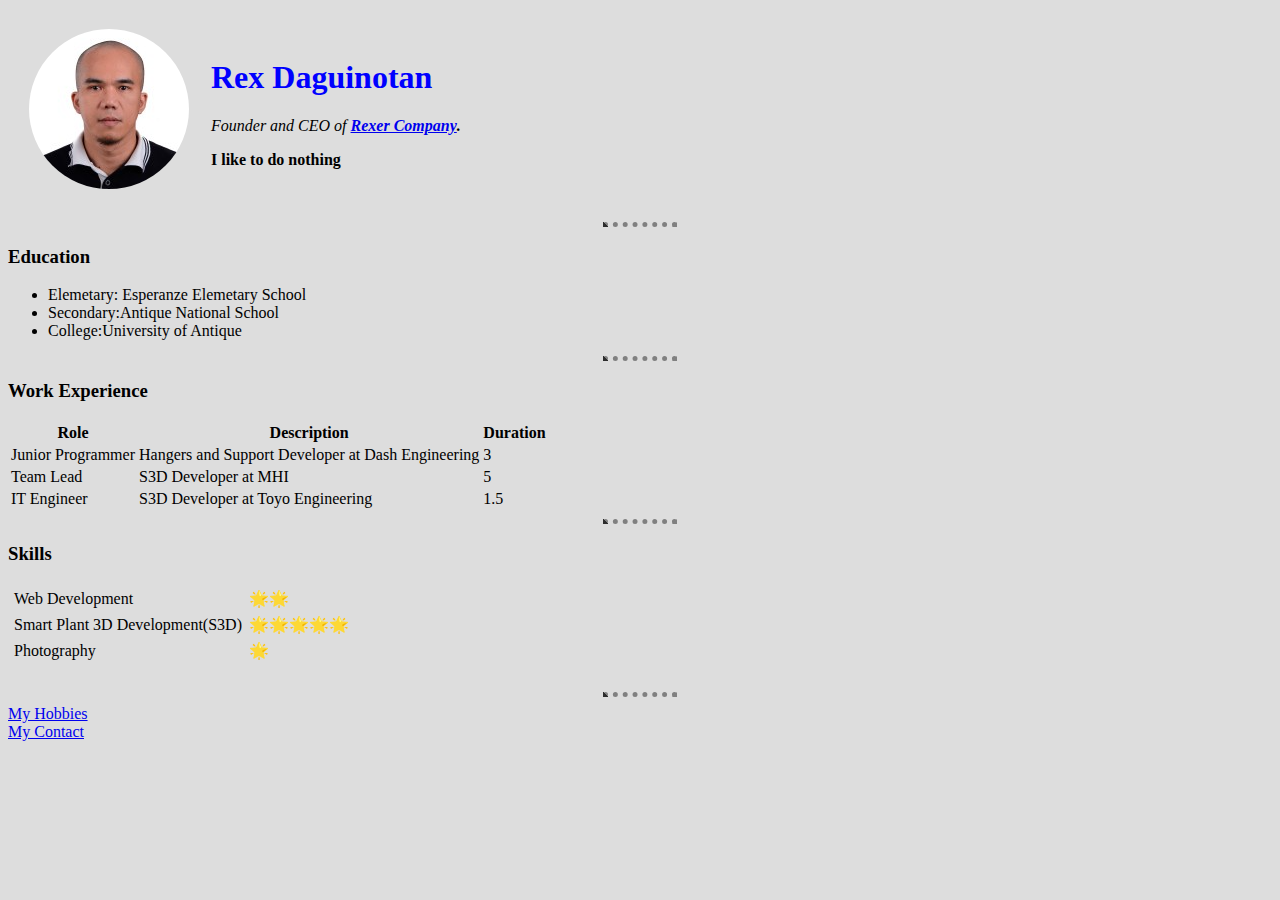
<file: index.html>
<!DOCTYPE html>
<html lang="en" dir="ltr">
<!--HEADER-->

<head>
  <meta charset="utf-8">
  <title>Rex Daguinotan Personal Site</title>
  <link rel="stylesheet" href="css/styles.css">
</head>
<!--Body-->

<body>
  <table cellspacing="20">
    <tr>
      <td> <img src="circle-cropped.png" alt="Rex Profile Picture"></td>
      <td>  <h1>Rex Daguinotan</h1>
      <p><em>Founder and CEO of <strong><a href="https://www.linkedin.com/in/rex-daguinotan-07a13568/">Rexer Company</a><strong>.</em></p>
        <p>I like to do nothing</p></td>
    </tr>
  </table>

  <hr>
  <h3>Education</h3>
<ul>
  <li>Elemetary: Esperanze Elemetary School</li>
  <li>Secondary:Antique National School</li>
  <li>College:University of Antique</li>
</ul>
<hr>
<h3>Work Experience</h3>
<table cellspacing="2">
  <tr>
      <th>Role</th>
      <th>Description</th>
      <th>Duration</th>
    </tr>
    <tr>
      <td>Junior Programmer</td>
      <td>Hangers and Support Developer at Dash Engineering</td>
      <td>3</td>
    </tr>
    <tr>
      <td>Team Lead</td>
      <td>S3D Developer at MHI</td>
      <td>5</td>
    </tr>
    <tr>
      <td>IT Engineer</td>
      <td>S3D Developer at Toyo Engineering</td>
      <td>1.5</td>
    </tr>
</table>
<hr>
<h3>Skills</h3>
<table cellspacing="5">
  <tr>
      <td>Web Development</td>
      <td>🌟🌟</td>
  </tr>
  <tr>
      <td>Smart Plant 3D Development(S3D)</td>
      <td>🌟🌟🌟🌟🌟</td>
  </tr>
  <tr>
      <td>Photography</td>
      <td>🌟</td>
  </tr>
</table>
<br>
<hr>
<a href="hobbies.html">My Hobbies</a>
<br>
<a href="Contact.html">My Contact</a>
<br>
<!--
<h3>Hobbies</h3>
<ol>
  <li>Gaming</li>
  <li>Sleeping</li>
  <li>Do nothing</li>
</ol>
-->
</body>

</html>
</file>
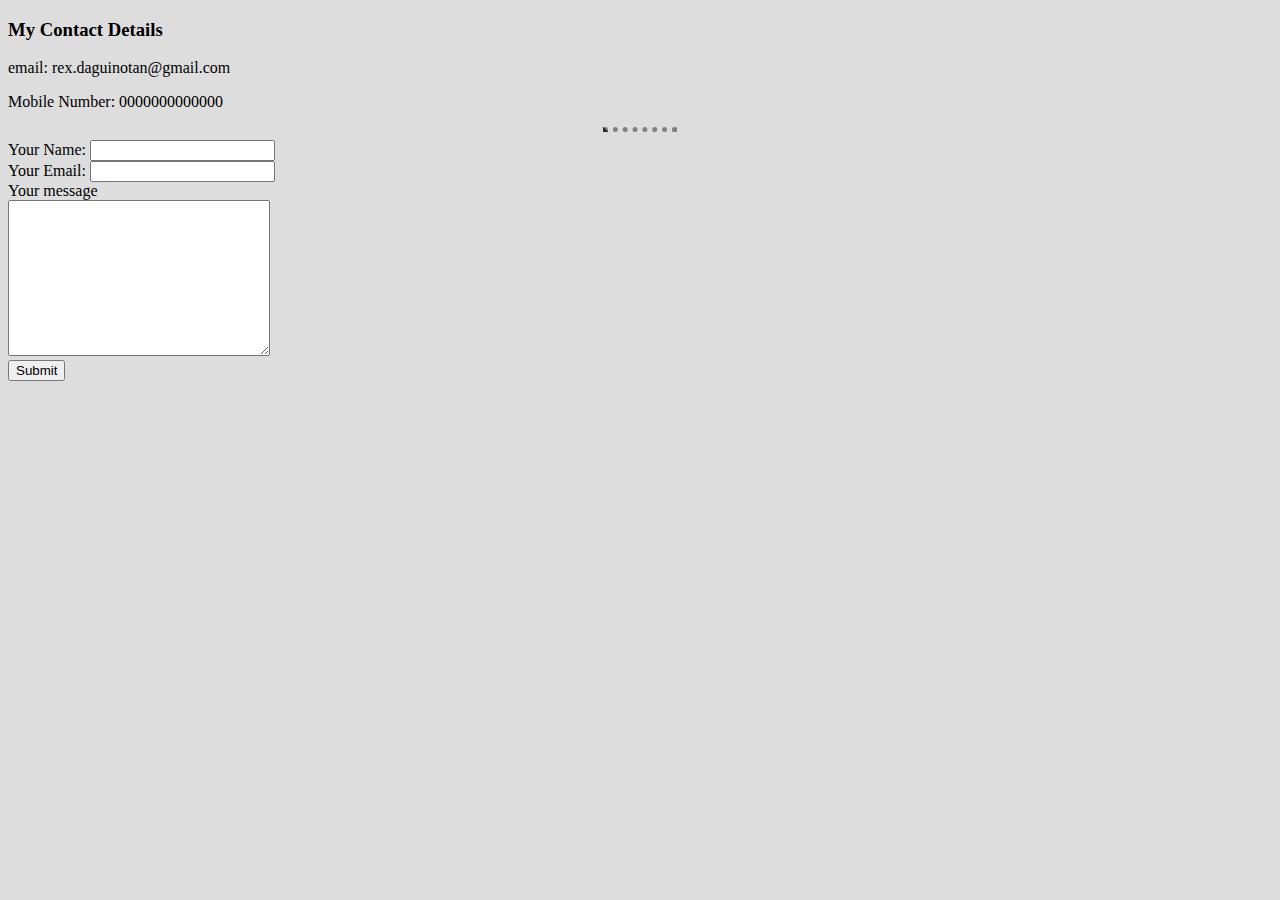
<file: Contact.html>
<!DOCTYPE html>
<html lang="en" dir="ltr">

<head>
  <meta charset="utf-8">
  <title>Contact</title>
  <link rel="stylesheet" href="css/styles.css">
</head>

<body>
  <h3>My Contact Details</h3>
  <p>email: rex.daguinotan@gmail.com</p>
  <p>Mobile Number: 0000000000000</p>
<hr>
<form  action="mailto:info@londonappbrewerry.com" method="post" enctype="text/plain">
<label for="lname"> Your Name:</label>
<input type="text" name="lname" value=""><br>
<label for="lmail">Your Email:</label>
<input type="email" name="lmail" value=""><br>
<label for="lmsg">Your message</label><br>
<textarea name="yourMessage" rows="10" cols="30"></textarea><br>
<input type="submit" name="sSumbit" value="Submit">

<!--  <label for="fname">First name:</label>
  <input type="text" id="fname" name="fname"><br>
  <label for="lname">Last name:</label>
  <input type="text" id="lname" name="lname"><br>
  <input type="Submit" id="sName" name="sName">
  -->
</form>

</body>

</html>
</file>
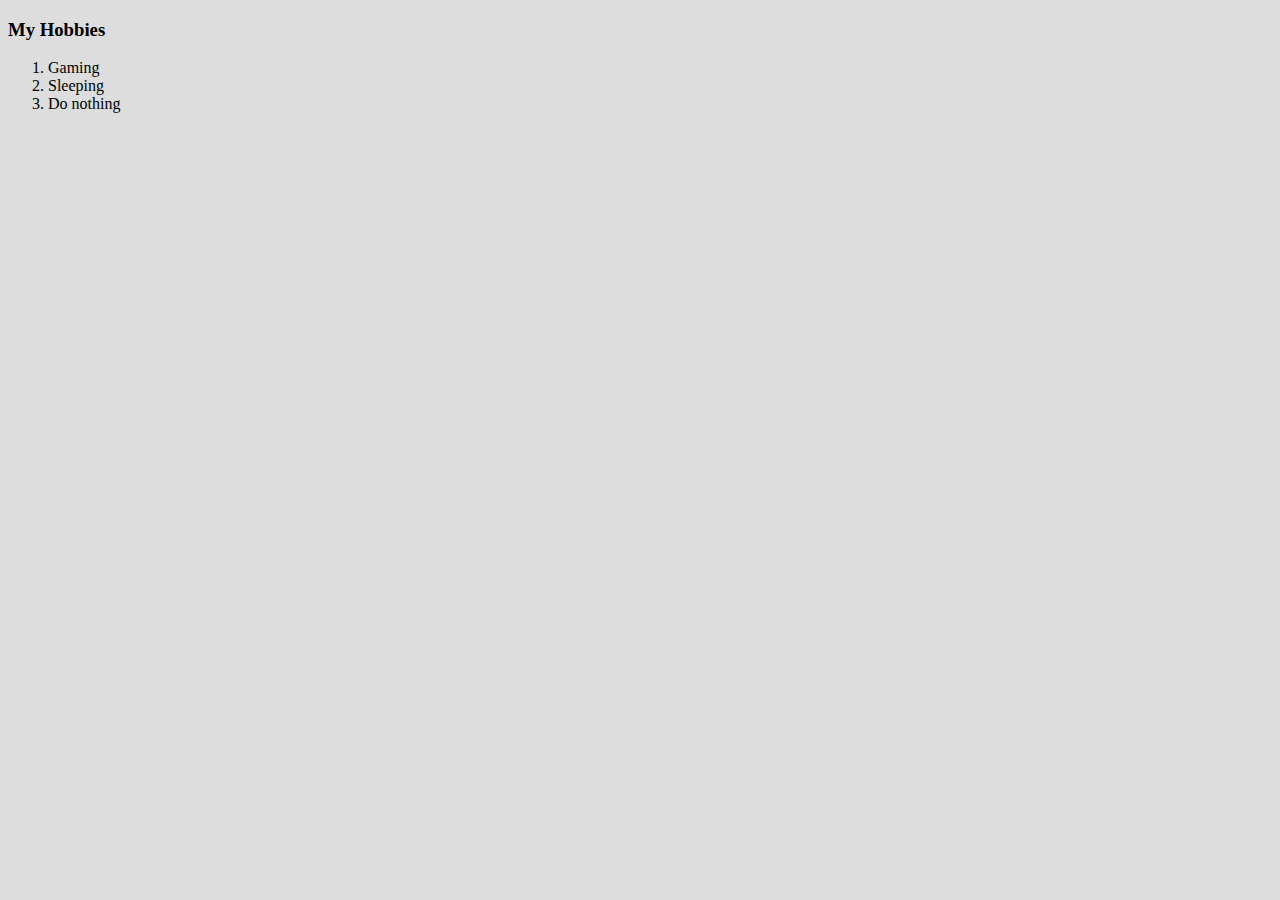
<file: hobbies.html>
<!DOCTYPE html>
<html lang="en" dir="ltr">
  <head>
    <meta charset="utf-8">
    <title>Hobbies</title>
    <link rel="stylesheet" href="css/styles.css">
  </head>
  <body>
    <h3>My Hobbies</h3>
    <ol>
      <li>Gaming</li>
      <li>Sleeping</li>
      <li>Do nothing</li>
    </ol>
  </body>
</html>
</file>
<file: css/styles.css>
body {
  background-color:  #dddddd;
}

h1{
  color: blue;
}

hr{
  border-top-style: dotted;
  border-bottom-style: none;
  border-color: grey;
  border-width: 5px;
  width: 5%;
}
</file>
